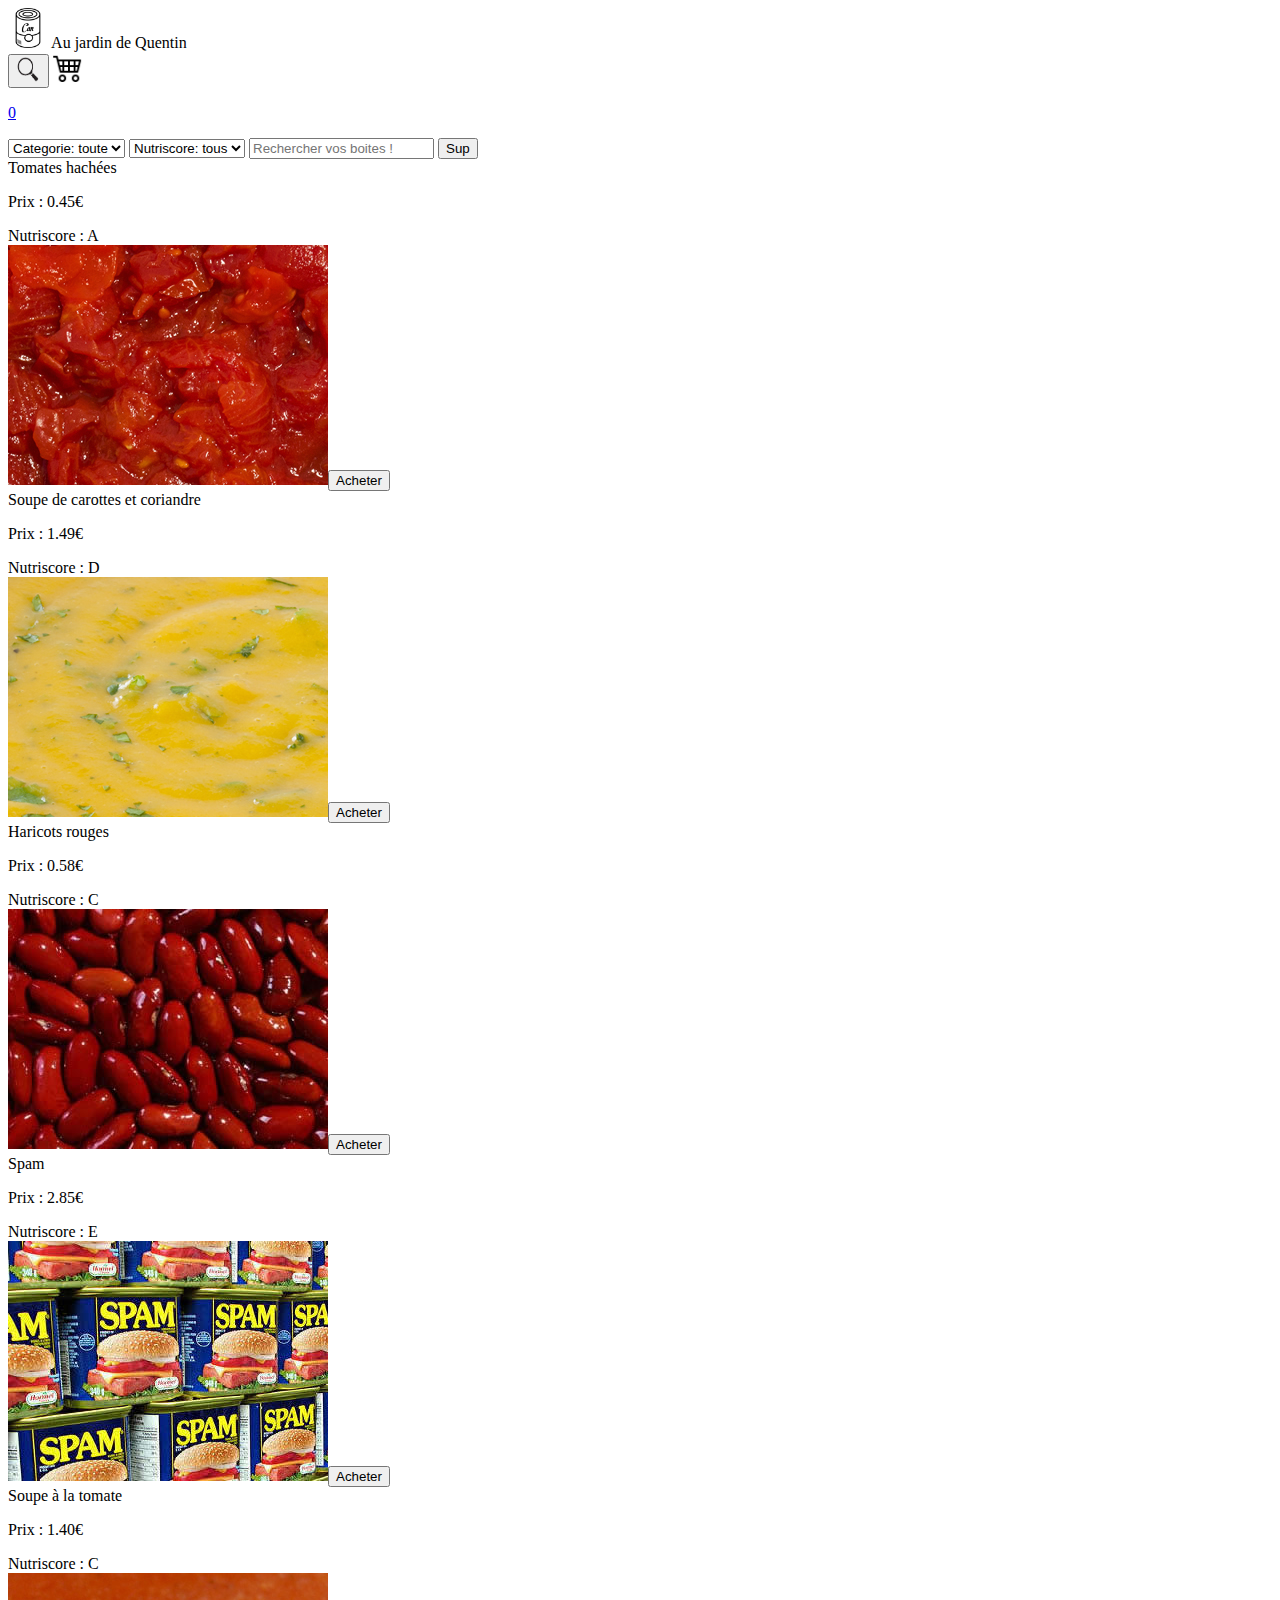
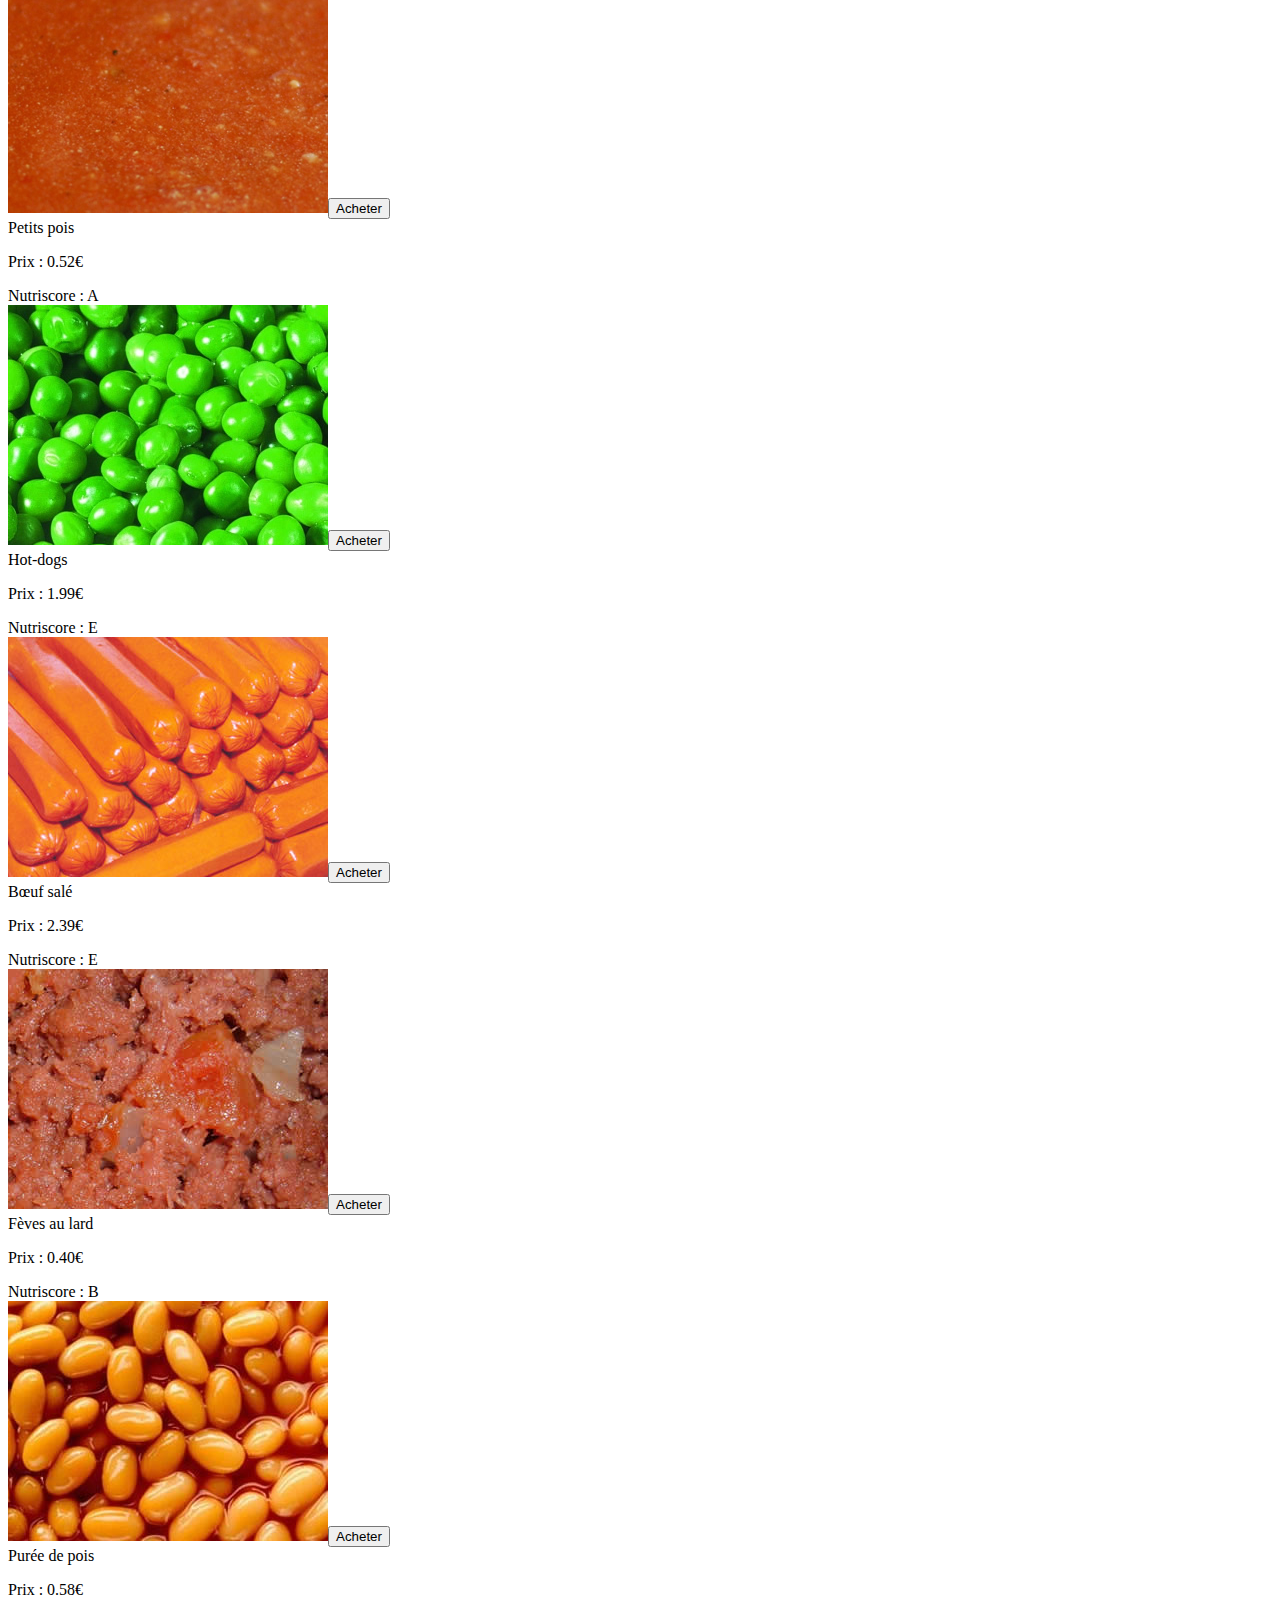
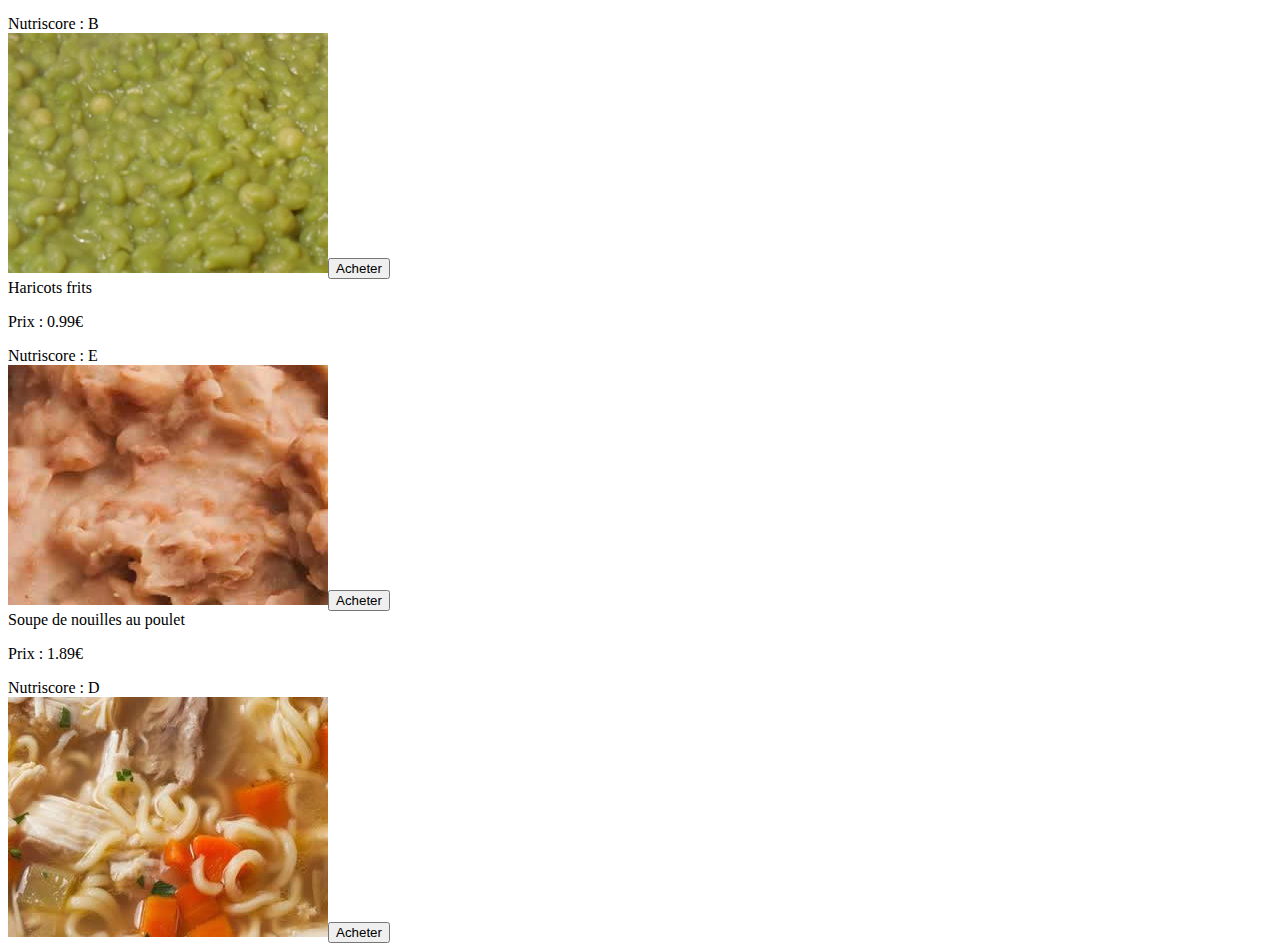
<file: index.html>
<!DOCTYPE html>
<html lang="fr">
<head>
    <meta charset="UTF-8">
    <meta http-equiv="X-UA-Compatible" content="IE=edge">
    <meta name="viewport" content="width=device-width, initial-scale=1.0">
    <title>Au jardin en boite</title>
    <link href="https://fonts.googleapis.com/css?family=Cherry+Swash|Raleway" rel="stylesheet">
    <link href="https://cdn.jsdelivr.net/npm/bootstrap@5.2.2/dist/css/bootstrap.min.css" rel="stylesheet" integrity="sha384-Zenh87qX5JnK2Jl0vWa8Ck2rdkQ2Bzep5IDxbcnCeuOxjzrPF/et3URy9Bv1WTRi" crossorigin="anonymous">
</head>
<body class="bg-dark">
    <nav class="navbar fixed-top navbar-light bg-warning col-12">
        <div class="container-fluid">
            <!-- Premiere partie de la navbar (titre / logo) -->
            <div>   
            <a class="navbar-brand h5">
            <img src="icons/Can.png" class="d-inline-block" width="40" height="40" alt="">
            Au jardin de Quentin
            </a>
            
            </div>
            <!-- deuxieme partie de la navbar (menu de recherche / panier) -->
            <div class="d-grid gap-2 d-flex justify-content-md-end justify-content-start">
                <button id="btn2" class="navbar-toggler" type="button" data-bs-toggle="collapse" data-bs-target="#navbarToggleExternalContent" aria-controls="navbarToggleExternalContent" aria-expanded="false" aria-label="Toggle navigation">
                    <span class="navbar-toggler-icon"></span>
                <img src="icons/Loupe.png" class="d-inline-block" width="25" height="25" alt=""></button>
            <a class="navbar-brand gap-2 d-flex justify-content-end" href="#">
                <img src="icons/panier.png"  width="30" height="30" alt="">
                <p class="text-danger" id="count">0</p>
            </a>
            </div> 
        </div> 
    </nav>
        <!-- div de classe collapse contenant un formulaire qui s'affiche au clic du bouton présent dans la partie deux de la navbar  -->
    <div class="collapse" id="navbarToggleExternalContent">
        <div class="bg-dark p-5 mt-5">
            <form class="gap-2 d-sm-flex d-md-flex flex-sm-wrap flex-md-nowrap m-4 m-sm-2 m-md-1" name="recherche">
                <select class="form-select m-2" name="categorie" id="categorie">  <!--select qui sert au choix de la catégorie -->               
                    <option selected value="0">Categorie: toute</option>
                    <option value="1">Légumes</option>
                    <option value="2">Soupes</option>
                    <option value="3">Viandes</option>
                </select>
                <select class="form-select m-2" name="nutri" id="nutri">
                    <option selected value="0">Nutriscore: tous</option> <!--select qui sert au choix du nutriscore --> 
                    <option value="A">A</option>
                    <option value="B">B</option>
                    <option value="C">C</option>
                    <option value="D">D</option>
                    <option value="E">E</option>
                    <option value="F">F</option>
                </select>
                <input class="form-control m-2" type="text" id="searchTerm" placeholder="Rechercher vos boites !" list="listeValeurs" name="searchTerm" autocomplete="off"> <!--input avec autocomplession  --> 
                <datalist id="listeValeurs">
                </datalist>               
                <button class="btn btn-outline-warning" id="btn1">Sup</button> <!--bouton de reinitialisation du formulaire -->        
    </form>
        </div>
      </div>
    <div class="p-5 p-md-4"></div> <!--div qui sert a l'espacement entre le haut de la page et les cards --> 
    <div class="container mt-5"> <!--container comportant le main --> 
    <main class="row row-cols-1 row-cols-sm-2 row-cols-md-3 row-cols-lg-4 row text-white h3 m-3"> <!--main en row qui adapte le nombre de case affiché en rapport avec la taille de la page , le text white en h1 sert à afficher aucun resultat --> 

    </main>
</div>


    <script src="https://cdn.jsdelivr.net/npm/bootstrap@5.2.2/dist/js/bootstrap.bundle.min.js"></script>
    <script src="can-script.js"></script>
    
</body>
</html>
</file>
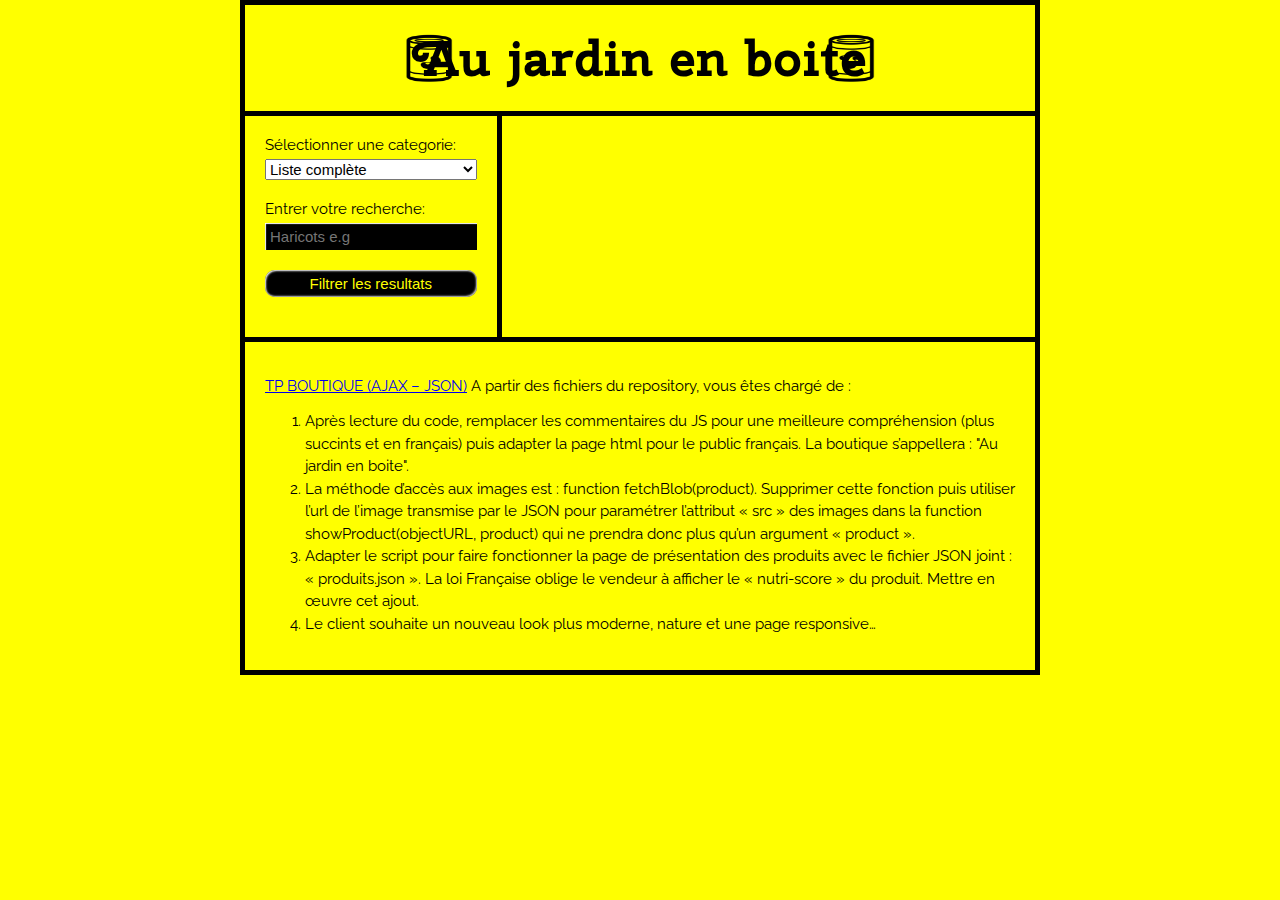
<file: index.old.html>
<!DOCTYPE html>
<html>

<head>
  <meta charset="utf-8">
  <title>Au jardin en boite</title>
  
  <link href="https://fonts.googleapis.com/css?family=Cherry+Swash|Raleway" rel="stylesheet">
  <link href="can-style.css" rel="stylesheet">
  <link href="https://cdn.jsdelivr.net/npm/bootstrap@5.2.2/dist/css/bootstrap.min.css" rel="stylesheet" integrity="sha384-Zenh87qX5JnK2Jl0vWa8Ck2rdkQ2Bzep5IDxbcnCeuOxjzrPF/et3URy9Bv1WTRi" crossorigin="anonymous">
  
  <!--[if lt IE 9]>
      <script src="//html5shiv.googlecode.com/svn/trunk/html5.js"></script>
    <![endif]-->
</head>

<body>
  <header>
    <h1>Au jardin en boite</h1>
    <div class="col"></div>
  
  </header>
  <div>
    <aside>
      <form>
        <div>
          <label for="category">Sélectionner une categorie:</label>
          <select id="category">
            <option selected>Liste complète</option>
            <option>Legumes</option>
            <option>Viande</option>
            <option>Soupe</option>
          </select>
        </div>
        <div>
          <label for="searchTerm">Entrer votre recherche:</label>
          <input type="text" id="searchTerm" placeholder="Haricots e.g">
        </div>
        <div>
          <button>Filtrer les resultats</button>
        </div>
      </form>
    </aside>
    <main>

    </main>
  </div>
  <footer>
    <p><a href="https://github.com/NTT2023/TP_Canstore">TP BOUTIQUE (AJAX – JSON)</a>

      A partir des fichiers du repository, vous êtes chargé de :<br>
    <ol>
      <li>Après lecture du code, remplacer les commentaires du JS pour une meilleure compréhension (plus succints et en français) puis adapter la page html pour le public
        français. La boutique s’appellera : "Au jardin en boite".</li>
      <li> La méthode d’accès aux images est : function fetchBlob(product). Supprimer cette fonction puis utiliser
        l’url de l’image transmise par le JSON pour paramétrer l’attribut « src » des images dans la function
        showProduct(objectURL, product) qui ne prendra donc plus qu’un argument « product ».</li>
      <li> Adapter le script pour faire fonctionner la page de présentation des produits avec le fichier JSON joint : «
        produits.json ». La loi Française oblige le vendeur à afficher le « nutri-score » du produit. Mettre en œuvre cet ajout.
      </li>
      <li>Le client souhaite un nouveau look plus moderne, nature et une page responsive…</li>
    </ol>
    </p>
  </footer>
  <script src="can-script.js"></script>
  <script src="https://cdn.jsdelivr.net/npm/bootstrap@5.2.2/dist/js/bootstrap.bundle.min.js" integrity="sha384-OERcA2EqjJCMA+/3y+gxIOqMEjwtxJY7qPCqsdltbNJuaOe923+mo//f6V8Qbsw3" crossorigin="anonymous"></script>
</body>

</html>
</file>
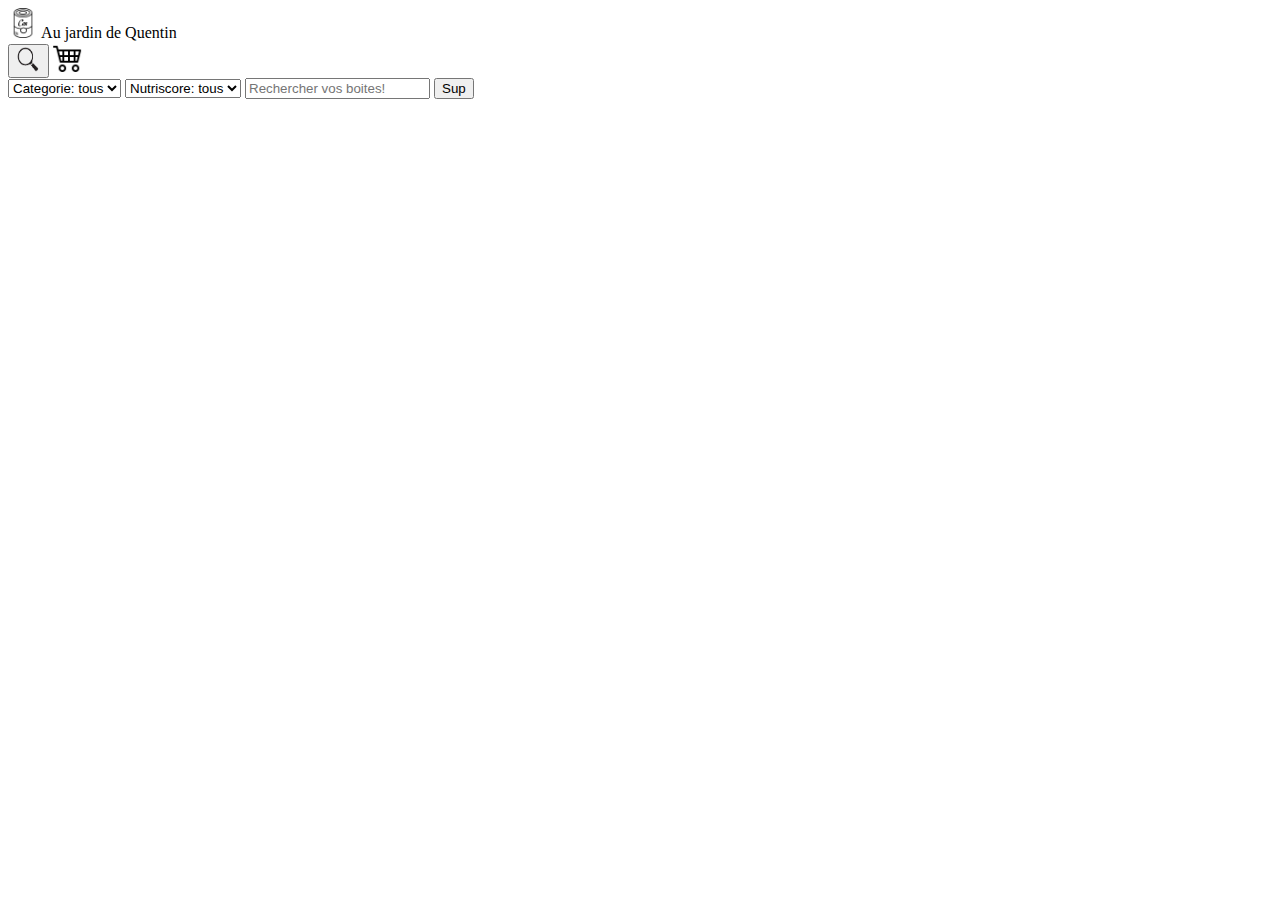
<file: index.test.html>
<!DOCTYPE html>
<html lang="en">
<head>
    <meta charset="UTF-8">
    <meta http-equiv="X-UA-Compatible" content="IE=edge">
    <meta name="viewport" content="width=device-width, initial-scale=1.0">
    <title>Document</title>
    <link href="https://fonts.googleapis.com/css?family=Cherry+Swash|Raleway" rel="stylesheet">
    <link href="https://cdn.jsdelivr.net/npm/bootstrap@5.2.2/dist/css/bootstrap.min.css" rel="stylesheet" integrity="sha384-Zenh87qX5JnK2Jl0vWa8Ck2rdkQ2Bzep5IDxbcnCeuOxjzrPF/et3URy9Bv1WTRi" crossorigin="anonymous">
    <script src="https://cdn.jsdelivr.net/npm/bootstrap@5.2.2/dist/js/bootstrap.bundle.min.js"></script>
</head>
<body>
    <nav class="navbar fixed-top navbar-light bg-warning col-12">
        <div class="container-fluid">
            <!-- Premiere partie de la navbar (titre / logo) -->
            <div class="container justify-content-start col-6">   
            <a class="navbar-brand justify-content-start">
            <img src="icons/Can.png" class="d-inline-block align-text-top" width="30" height="30" alt="">
            Au jardin de Quentin
            </a>
            </div>
            <!-- deuxieme partie de la navbar (panier) -->
            <div class="d-grid gap-2 d-flex justify-content-end col-6">
                <button class="navbar-toggler" type="button" data-bs-toggle="collapse" data-bs-target="#navbarToggleExternalContent" aria-controls="navbarToggleExternalContent" aria-expanded="false" aria-label="Toggle navigation">
                    <span class="navbar-toggler-icon"></span>
                <img src="icons/Loupe.png" class="d-inline-block align-text-center" width="25" height="25" alt=""></button>
            <a class="navbar-brand justify-content-end" href="#">
                <img src="icons/panier.png"class="d-inline-block align-text-top" width="30" height="30" alt="">
            </a>
            </div> 
        </div> 
    </nav>
    <div class="collapse" id="navbarToggleExternalContent">
        <div class="bg-dark p-5 mt-5 fixed-navbar">
            <form class="gap-2 d-flex align-content-end">
                <select class="form-select" name="categorie">
                    <option selected value="0">Categorie: tous</option>
                    <option value="1">Légumes</option>
                    <option value="2">Soupes</option>
                    <option value="3">Viandes</option>
                </select>
                <select class="form-select" name="nutri">
                    <option selected value="0">Nutriscore: tous</option>
                    <option value="A">A</option>
                    <option value="B">B</option>
                    <option value="C">C</option>
                    <option value="D">D</option>
                    <option value="E">E</option>
                    <option value="F">F</option>
                </select>
                <input class="form-control" type="text" id="searchTerm" placeholder="Rechercher vos boites!" list="listeValeurs" name="searchTerm">
                <datalist id="listeValeurs">
                </datalist>               
                <button class="btn btn-outline-warning" id="btn1">Sup</button>       
    </form>
        </div>
      </div>
</body>
</html>
</file>
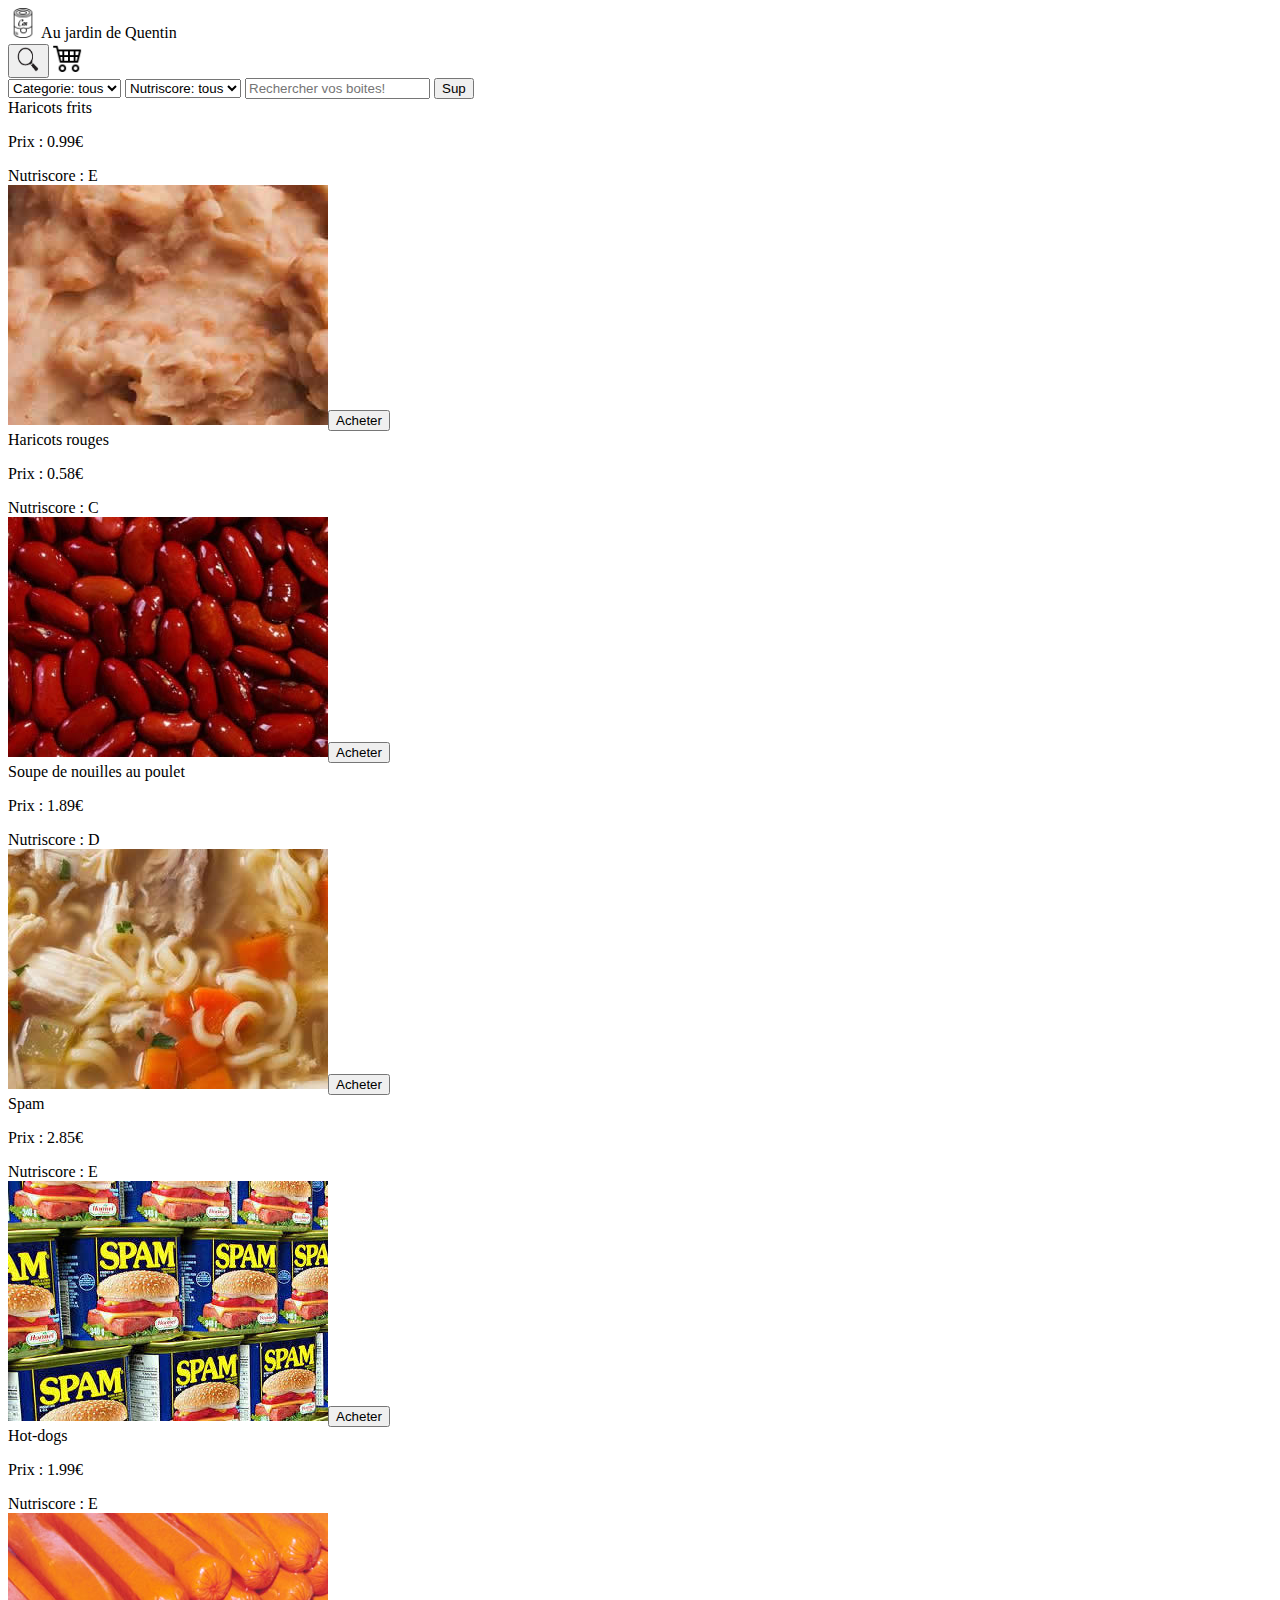
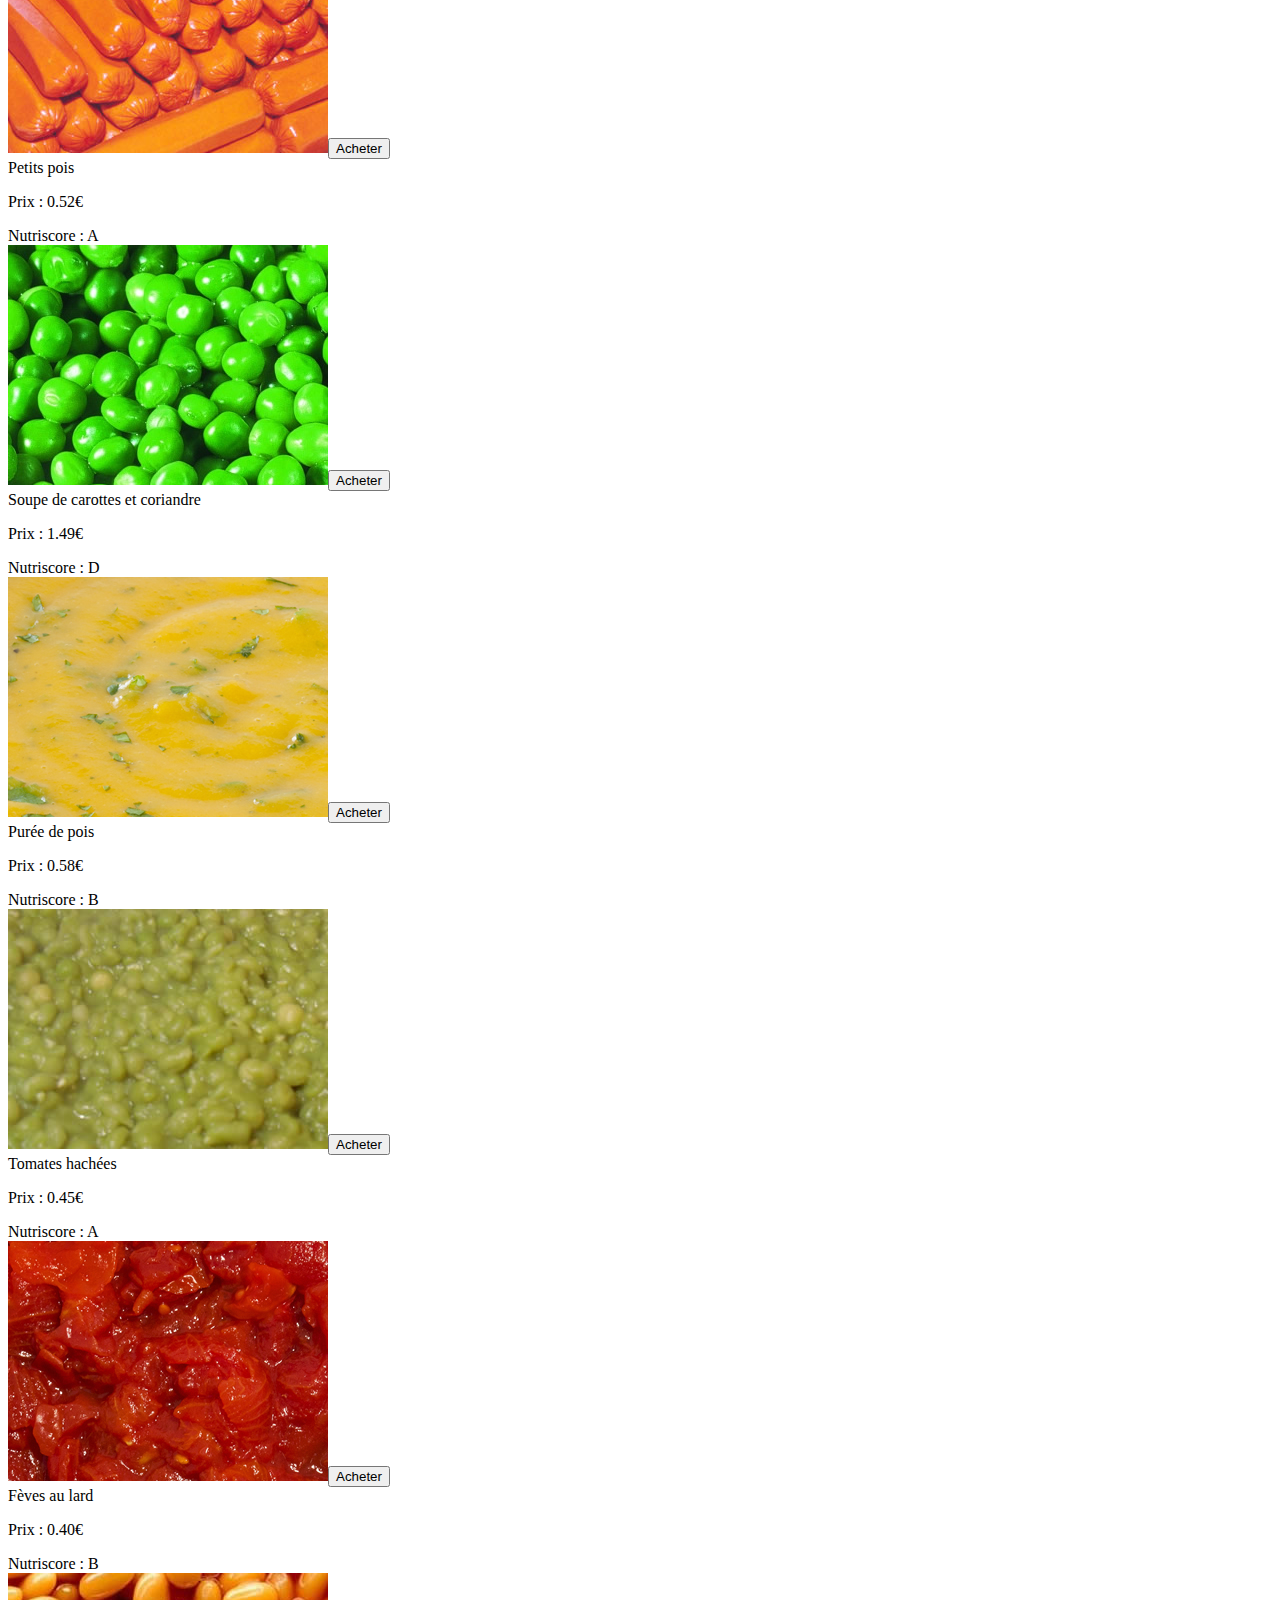
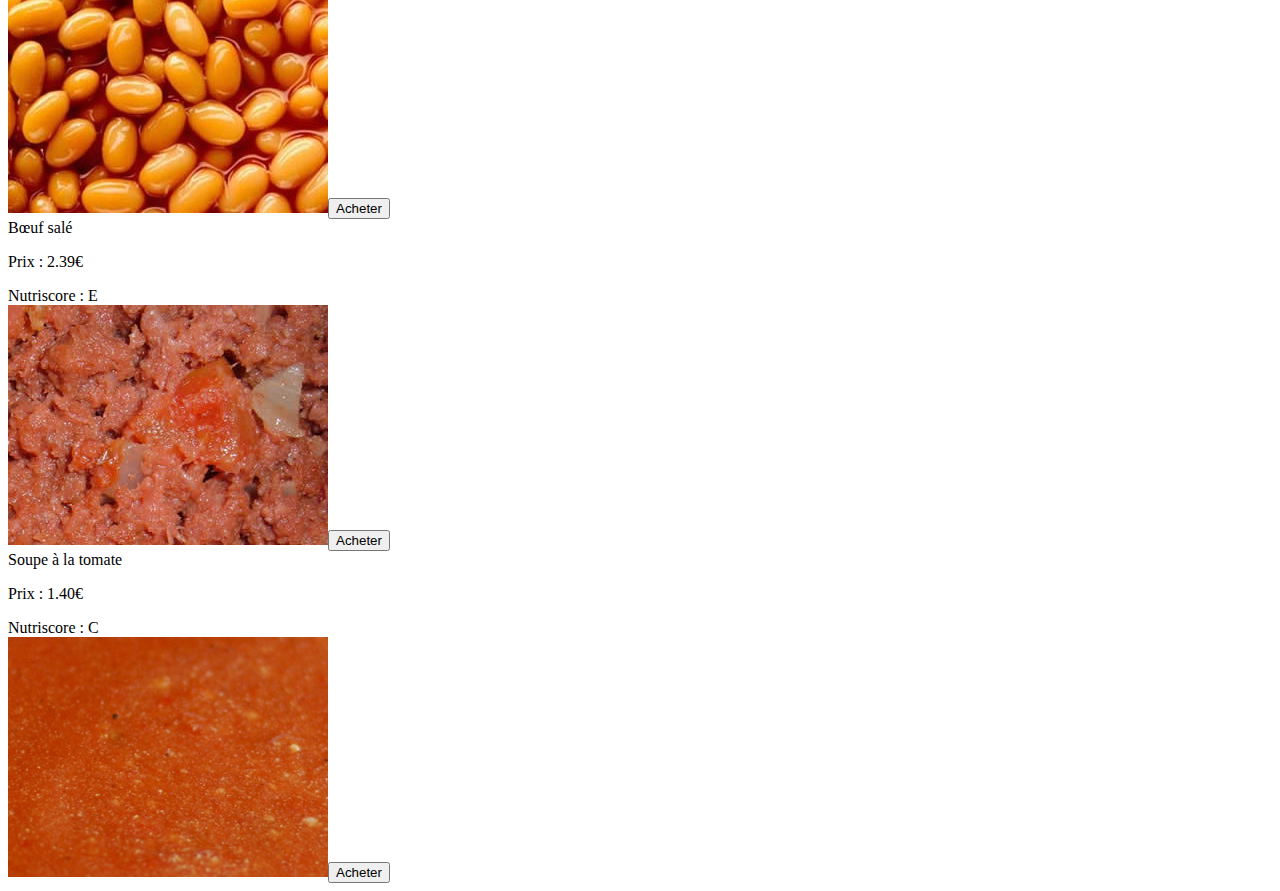
<file: index_2.html>
<!DOCTYPE html>
<html lang="fr">
<head>
    <meta charset="UTF-8">
    <meta http-equiv="X-UA-Compatible" content="IE=edge">
    <meta name="viewport" content="width=device-width, initial-scale=1.0">
    <title>Au jardin en boite</title>
    <link href="https://fonts.googleapis.com/css?family=Cherry+Swash|Raleway" rel="stylesheet">
    <link href="https://cdn.jsdelivr.net/npm/bootstrap@5.2.2/dist/css/bootstrap.min.css" rel="stylesheet" integrity="sha384-Zenh87qX5JnK2Jl0vWa8Ck2rdkQ2Bzep5IDxbcnCeuOxjzrPF/et3URy9Bv1WTRi" crossorigin="anonymous">
    <script src="https://cdn.jsdelivr.net/npm/bootstrap@5.2.2/dist/js/bootstrap.bundle.min.js"></script>
</head>
<body>
    <nav class="navbar fixed-top navbar-light bg-warning col-12">
        <div class="container-fluid justify-content-sm-center">
            <!-- Premiere partie de la navbar (titre / logo) -->
            <div class="container justify-content-lg-start col-lg-6 col-md-6 col-sm-10 ">   
            <a class="navbar-brand justify-content-start">
            <img src="icons/Can.png" class="d-inline-block align-text-top" width="30" height="30" alt="">
            Au jardin de Quentin
            </a>
            </div>
            <!-- deuxieme partie de la navbar (panier) -->
            <div class="d-grid gap-2 d-md-flex justify-content-md-end sm-col-4 col-6 ">
                <button class="navbar-toggler" type="button" data-bs-toggle="collapse" data-bs-target="#navbarToggleExternalContent" aria-controls="navbarToggleExternalContent" aria-expanded="false" aria-label="Toggle navigation">
                    <span class="navbar-toggler-icon"></span>
                <img src="icons/Loupe.png" class="d-inline-block align-text-center" width="25" height="25" alt=""></button>
            <a class="navbar-brand justify-content-end" href="#">
                <img src="icons/panier.png"class="d-inline-block align-text-top" width="30" height="30" alt="">
            </a>
            </div> 
        </div> 
    </nav>
    <div class="collapse" id="navbarToggleExternalContent">
        <div class="bg-dark p-4 mt-5 fixed-top">
            <form class="gap-2 d-flex align-content-end">
                <select class="form-select" name="categorie">
                    <option selected value="0">Categorie: tous</option>
                    <option value="1">Légumes</option>
                    <option value="2">Soupes</option>
                    <option value="3">Viandes</option>
                </select>
                <select class="form-select" name="nutri">
                    <option selected value="0">Nutriscore: tous</option>
                    <option value="A">A</option>
                    <option value="B">B</option>
                    <option value="C">C</option>
                    <option value="D">D</option>
                    <option value="E">E</option>
                    <option value="F">F</option>
                </select>
                <input class="form-control" type="text" id="searchTerm" placeholder="Rechercher vos boites!" list="listeValeurs" name="searchTerm">
                <datalist id="listeValeurs">
                </datalist>               
                <button class="btn btn-outline-warning" id="btn1">Sup</button>       
    </form>
        </div>
      </div>
    <div class="container mt-5 d-grid"></div>

    <main class="container mt-5 d-flex flex-wrap">

    </main>


    <script src="can-script.js"></script>
</body>
</html>
</file>
<file: can-style.css>
/* General */

html {
  font-family: 'Raleway', sans-serif;
  background-color: yellow;
  font-size: 10px;
}

body {
  width: 800px;
  margin: 0 auto;
}

/* Typography */

h1, h2 {
  font-family: 'Cherry Swash', cursive;
  margin: 0;
  text-align: center;
}

h1 {
  font-size: 5rem;
  background: url(icons/bean_can.png) no-repeat 20% center, url(icons/bean_can.png) no-repeat 80% center;
  background-size: 48px 48px;
}

h2 {
  font-size: 2rem;
  color: yellow;
  text-align: right;
  width: 160px;
  position: absolute;
  right: 4%;
  z-index: 3000;
  text-shadow: 2px 2px 1px black;
  line-height: 2rem;
  padding-top: 0.3rem;
}


h3 {
  font-size: 1rem;
  color: yellow;
  text-align: center;
  width: 160px;
  position: absolute;
  z-index: 3000;
  text-shadow: 2px 2px 1px black;
  line-height: 2rem;
  padding-top: 0.3rem;
}



p, label, input, select, button, li {
  font-size: 1.5rem;
}

li {
  line-height: 1.5;
}

/* block styling */

header, aside, main, footer {
  padding: 20px;
}

header {
  border: 5px solid black;
  border-bottom: 0;
}

aside {
  border-right: 5px solid black;
}

body > div {
  border: 5px solid black;
  display: flex;
}

footer {
  border: 5px solid black;
  border-top: 0;
}

aside {
  flex: 3;
}

main {
  flex: 7;
}

/* Form styling */

aside {
  display: flex;
  flex-flow: column;
  align-items: stretch;
}

aside div {
  margin-bottom: 20px;
}

label, select, input {
  display: block;
}

label {
  margin-bottom: 5px;
}

select, input, button {
  width: 100%;
}

input {
  background: black;
  box-shadow: inset 1px 1px 1px white;
  color: yellow;
  border: none;
  padding: 5px;
  width: 201.5px;
}

button {
  background: black;
  color: yellow;
  padding: 5px 0;
  border: none;
  border-radius: 10px;
  box-shadow: inset 1px 1px 2px white, inset -1px -1px 2px #ccc;
}

/* Styling the products */

main {
  display: flex;
  flex-flow: row wrap;
  justify-content: space-around;
}

section {
  width: 45%;
  margin: 5px;
  background-color: black;
  position: relative;
  height: 215px;
}

section img {
  width: 100%;
  display: block;
  position: absolute;
  bottom: 0px;
}

section p {
  color: yellow;
  background: black;
  width: 50px;
  height: 50px;
  line-height: 50px;
  text-align: center;
  border-radius: 50%;
  box-shadow: 2px 2px 1px yellow;
  position: absolute;
  right: 10px;
  bottom: -6px;
  z-index: 2000;
}

.vegetables {
  background: black url(icons/vegetable.png) no-repeat 2px 2px;
  background-size: 24px 24px;
}

.meat {
  background: black url(icons/meat.png) no-repeat 2px 2px;
  background-size: 24px 24px;
}

.soup {
  background: black url(icons/soup.png) no-repeat 2px 2px;
  background-size: 24px 24px;
}
</file>
